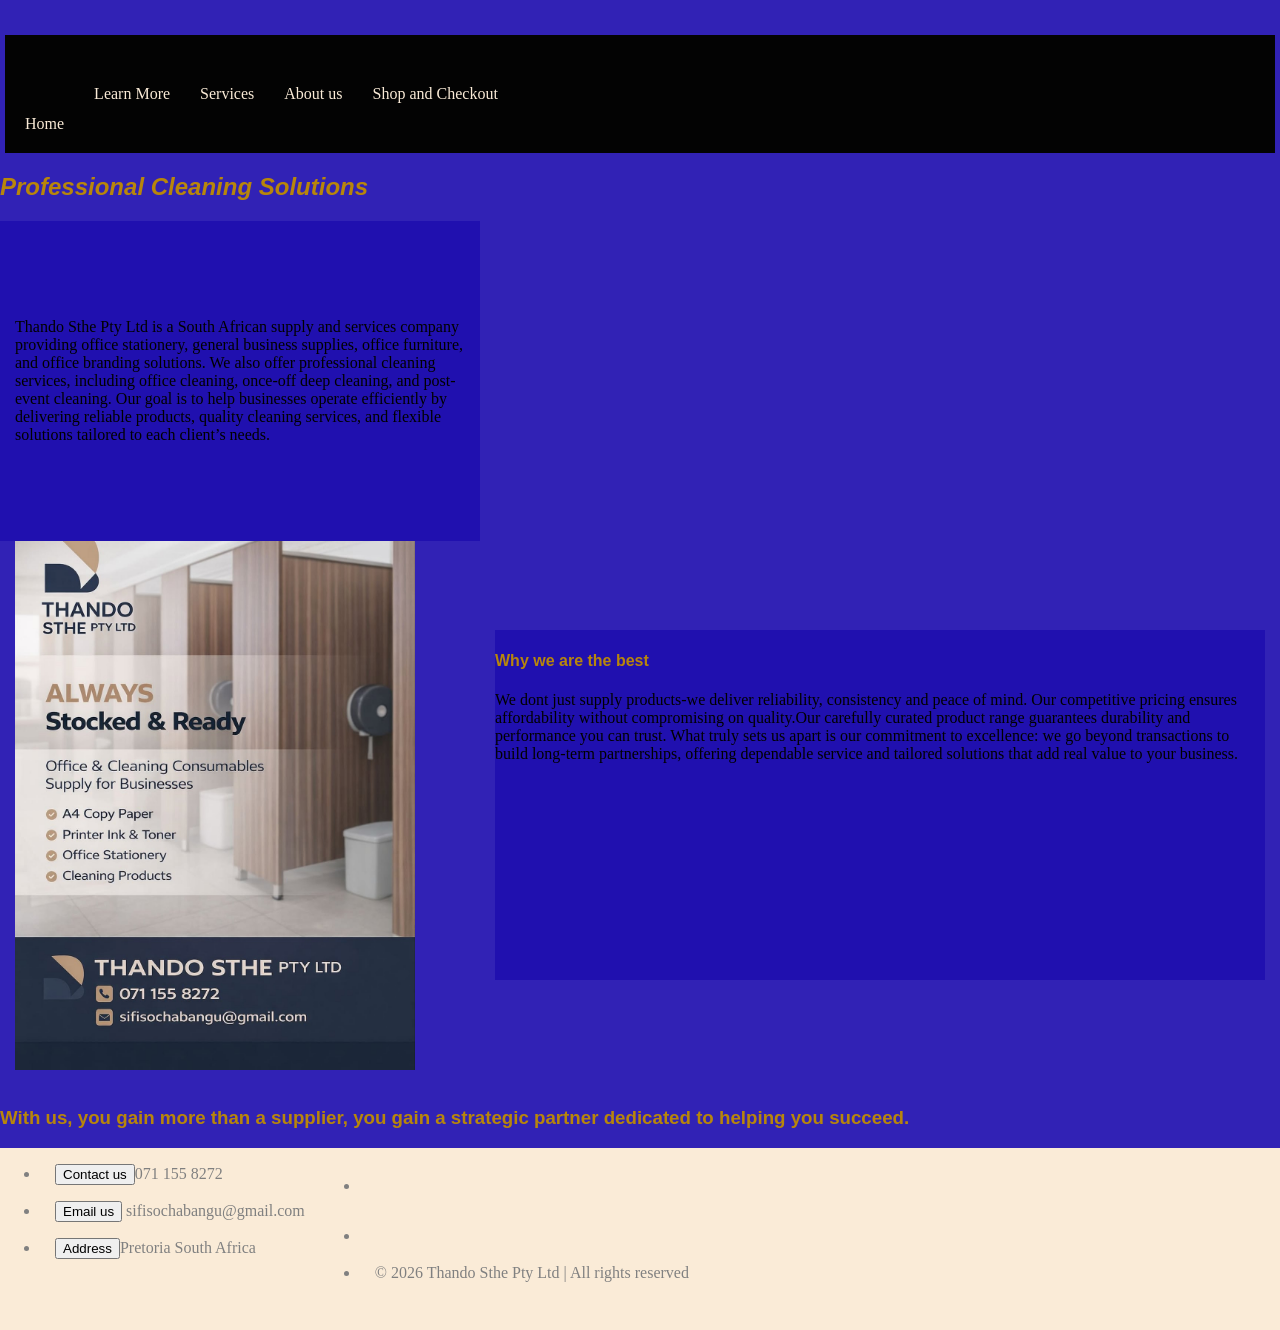
<file: AboutUs.html>
<!DOCTYPE html>
<html lang="en">
<head>
    <meta charset="UTF-8">
    <meta name="viewport" content="width=device-width, initial-scale=1.0">
    <title>Thando Sthe Supplies</title>
    <link rel="stylesheet" href="style.css">
</head>
<body>

    <!--Header section-->
   
    <!--Navigation Bar-->
<header>
    <nav class="navbar">
        <a class="active">
            <ul>
                <li><a href="index.html">Home</a></li>
                 <li><a href="learnmore.html">Learn More</a>
                    <li><a href="services.html">Services</a></li>
                        <li><a href="aboutus.html">About us</a></li>
                        <li><a href="shop.html">Shop and Checkout</a></li>
                      </ul>             
                 </nav>
                </header>
                 <!--About us section-->

        <section id="Äbout us">

            <h2><i>Professional Cleaning Solutions</i></h2>
            
<div id="box">
            <span class="p5">Thando Sthe Pty Ltd is a South African supply and services company providing office 
                stationery, general business supplies, office furniture, and office branding solutions. We also 
                offer professional cleaning services, including office cleaning, once-off deep cleaning, and 
                post-event cleaning.
                Our goal is to help businesses operate efficiently by delivering reliable products, quality 
               cleaning services, and flexible solutions tailored to each client’s needs.</span>
</div>
<div class="wrapper">
    <div class="profile">
        <img src="2nd Logo.jpg">
        </div>
<div id="boxs">
    <div class="intro">
              <h4>Why we are the best</h4>

              <span class="p6">We dont just supply products-we deliver reliability, consistency and peace of mind.
                Our competitive pricing ensures affordability without compromising on quality.Our carefully
                curated product range guarantees durability and performance you can trust. What truly sets us
                apart is our commitment to excellence: we go beyond transactions to build long-term partnerships,
                offering dependable service and tailored solutions that add real value to your business.</span>
</div>
</div>
                </div>
                <br>
                <h3>With us, you gain more than a supplier, you gain a strategic partner dedicated to helping you succeed.</h3>


              
            
        </section>


<!--footer-->

    <footer>
         <div class="container">
            <ul class="flex-row">

                <li><button>Contact us</button>071 155 8272</li>
        <li><button>Email us</button> sifisochabangu@gmail.com</li>
        <li><button>Address</button>Pretoria South Africa</li>
                
                </ul>
                <ul class="flex-row">
                    <li><i class="fa-brands fa-instagram"></i></li>
                        <li><i class="fa-brands fa-facebook"></i></li>
                    <li>&copy; 2026 Thando Sthe Pty Ltd | All rights reserved</li>
                </ul>
        </div>

    </footer>
<script src="myScript.js"></script>
</body>
</html>
</file>
<file: style.css>
body {
    background-color:rgba(31, 15, 175, 0.918);
    margin:0px;
}


p {
    font-family:monospace;
    color:ghostwhite;
    margin:0;
    color:azure;
    text-align:center;
    padding: 5px;
    border:5px solid rgb(87, 87, 86);
    background-color: rgb(56, 56, 56);

}
style
table {
    font-family: Verdana, Geneva, Tahoma, sans-serif;
    border-collapse: collapse;
    width: 100%;
}
td, th, tr {
    border: 8px solid goldenrod;
    text-align: center;
    padding: 8px;
    font-size:35px;
    background-color: rgb(62, 63, 65);
}

img {
    width: 100%;
    max-width: 400px;
    object-fit: cover;
    vertical-align: middle;

}
.wrapper {
    padding:0 15px;
    display:flex;
    flex-wrap: wrap;
    align-items: center;
    justify-content: space-around;
    gap: 5rem;
}
.intro{
    flex: 1;

}
h1, h2, h3, h4, h5, h6{
    color:floralwhite
    
    
}
h2, h3, h4, h5, h6{
    font-family: 'Franklin Gothic Medium', 'Arial Narrow', Arial, sans-serif;
    color:darkgoldenrod
}
h6{
    color:black;
}
h1{
    text-align: center;
}
.navbar ul{
    list-style-type:none;
    background-color:rgb(3, 3, 3);
    padding: 5px;
    margin: 5px;
    overflow: hidden;
    box-sizing: border-box;
}

.navbar a {
    color:antiquewhite;
    text-decoration:none;
    align-items: center;
    padding:15px;
    display:block;
    text-align:center;
    position:relative;
    border-radius:8px;
}
.navbar a:hover {
    background-color:rgb(67, 72, 133);
}
.navbar li{
    float:left;
}
h1{
    font-family:Georgia, 'Times New Roman', Times, serif;
    color:goldenrod;
    text-align: center;
}


footer{
    color:grey;
    background-color:antiquewhite;

    .container{
        display: flex;
        flex-direction: center;

    }
    ul{
        margin-bottom: 32px;
        flex-wrap: wrap;
        justify-content:center;
    }
    li{
        padding: 0 15px;
        margin-bottom: 16px;
    }
    a{
        font-size: 13px;
        font-weight: 500;
        color:antiquewhite
    }
    i{
        cursor:pointer;
        font-size: 30px;
    }
    p{
        text-align:center;
    }
}

 .p1{
    text-align: right;
    width:150;
    height:150;
    display:block;
 }
 .p2{
    text-align: left;
    width:150;
    height:150;
    background-color: rgb(185, 181, 176);
    display:block;
 }
 .p3{
    text-align: right;
    width:150;
    height:150;
    background-color: rgb(185,181,176);
    display:block;
 }
 .p4{
    text-align: center;
    width:150;
    height:150;
    display:block;
 }
 .image{
    vertical-align: middle;
    align-items: center;
 }
 #box{
    width: 450px;
    height:320px;
    background-color:rgb(31, 15, 175, 0.918);
    font-size:1em;
    text-align:slideLeft;
    animation-name:slideLeft;
    animation-duration:2s;
 }
 @keyframes slideLeft{
    from{transform:translateX(100%)}
 }
#boxs{
    width: 450px;
    height:350px;
    background-color:rgb(31, 15, 175, 0.918);
    font-size:1em;
    text-align:slideRight;
    animation-name:slideRight;
    animation-duration:2s;
 }
 @keyframes slideRight{
    to{transform:translateX(100%)}
 }

 #box{
    padding:0 15px;
    display:flex;
    flex-wrap: wrap;
    align-items: center;
    justify-content: space-around;
    gap: 5rem;
}
#boxs{
    flex:1;
}

#containers{
    display: flex;
    justify-content: center;
    align-items: center;
    min-height: 400px;
    
}
#containers div{
    height: 370px;
    width: 370px;
    margin:60px;
    text-align:center;
}

.card{
    width:325px;
    border-radius: 8px;
    overflow: hidden;
    box-shadow:0px 2px 4px rgba(0,0,0,0.2);
    margin: 20px;
}
.card-content{
    padding:16px;
}
.card-content h4{
    font-size:28px;
    margin-bottom: 8px;
    align-items: center;

}
.card-content p{
    font-size:15px;
    line-height:1.3;

}
.card-content .btn{
    display: inline-block;
    padding: 8px 10px;
    text-decoration: none;
    border-radius: 4px;
    margin-top: 16px;
    background-color: black;
}
.imgs{
    margin:6rem 12rem;
    height:20rem;
    width:36rem;
    background-size:100% 100%;
    box-shadow:20px 20px 10px grey;
    animation: slider 3s linear infinite;
}
@keyframes slider{
    0%{
        background-image: url("Services.jpg");
    }
    30%{
        background-image: url("Services.jpg");
    }
    60%{
        background-image: url("Services.jpg");
    }
    80%{
        background-image: url("Services.jpg");
    }
    100%{
        background-image: url("Services.jpg");
    }
}
.gallery{
    border: 1px goldenrod;
    margin:5px;

}
.gallery:hover{
    border:1px solid rgb(77, 77, 212);
    
}
</file>
